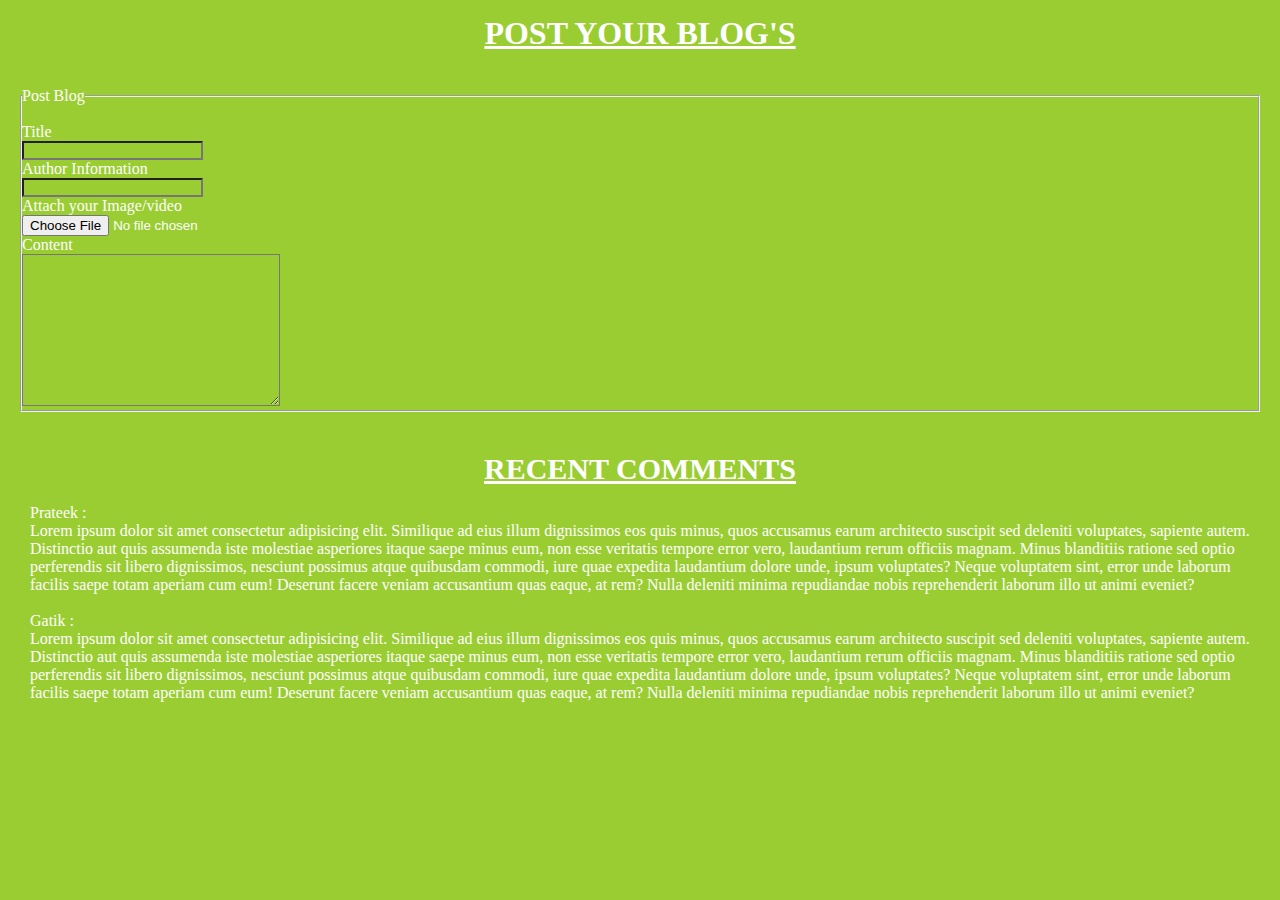
<file: blogpost.html>
<!DOCTYPE html>
<html lang="en">
    <head>
        <meta charset="UTF-8">
        <meta name="viewport" content="width=device-width, initial-scale=1.0">
        <title>Post your Blog</title>
        <style>
        *{
            padding: 0;
            margin: 0;
            background-color: yellowgreen;
            color: #fff;
        }
    </style>
    </head>
    <body>
        <header>
            <h1
                style="text-align: center; padding:15px; text-transform: uppercase; text-decoration: underline;">Post
                Your Blog's</h1>
        </header>
        <section>
            <form action>
                <fieldset style="margin: 20px;">
                    <legend>Post Blog</legend> <br>
                    <label for>Title</label> <br>
                    <input type="text"> <br>
                    <label for>Author Information</label> <br>
                    <input type="text"> <br>
                    <label for>Attach your Image/video</label> <br>
                    <input type="file"> <br>
                    <label for>Content</label> <br>
                    <textarea name="Content" id cols="30" rows="10"></textarea>
                </fieldset>
            </form>
        </section>
        <section style="padding: 20px; margin: 10px;">
            <h1
                style="text-align: center; text-transform: uppercase; text-decoration: underline; font-size: 30px;">Recent
                comments</h1> <br>
            Prateek : <p>Lorem ipsum dolor sit amet consectetur adipisicing
                elit. Similique ad eius illum dignissimos eos quis minus, quos
                accusamus earum architecto suscipit sed deleniti voluptates,
                sapiente autem. Distinctio aut quis assumenda iste molestiae
                asperiores itaque saepe minus eum, non esse veritatis tempore
                error vero, laudantium rerum officiis magnam. Minus blanditiis
                ratione sed optio perferendis sit libero dignissimos, nesciunt
                possimus atque quibusdam commodi, iure quae expedita laudantium
                dolore unde, ipsum voluptates? Neque voluptatem sint, error unde
                laborum facilis saepe totam aperiam cum eum! Deserunt facere
                veniam accusantium quas eaque, at rem? Nulla deleniti minima
                repudiandae nobis reprehenderit laborum illo ut animi
                eveniet?</p> <br>
            Gatik : <p>Lorem ipsum dolor sit amet consectetur adipisicing
                    elit. Similique ad eius illum dignissimos eos quis minus, quos
                    accusamus earum architecto suscipit sed deleniti voluptates,
                    sapiente autem. Distinctio aut quis assumenda iste molestiae
                    asperiores itaque saepe minus eum, non esse veritatis tempore
                    error vero, laudantium rerum officiis magnam. Minus blanditiis
                    ratione sed optio perferendis sit libero dignissimos, nesciunt
                    possimus atque quibusdam commodi, iure quae expedita laudantium
                    dolore unde, ipsum voluptates? Neque voluptatem sint, error unde
                    laborum facilis saepe totam aperiam cum eum! Deserunt facere
                    veniam accusantium quas eaque, at rem? Nulla deleniti minima
                    repudiandae nobis reprehenderit laborum illo ut animi
                    eveniet?</p>
        </section>
    </body>
</html>
</file>
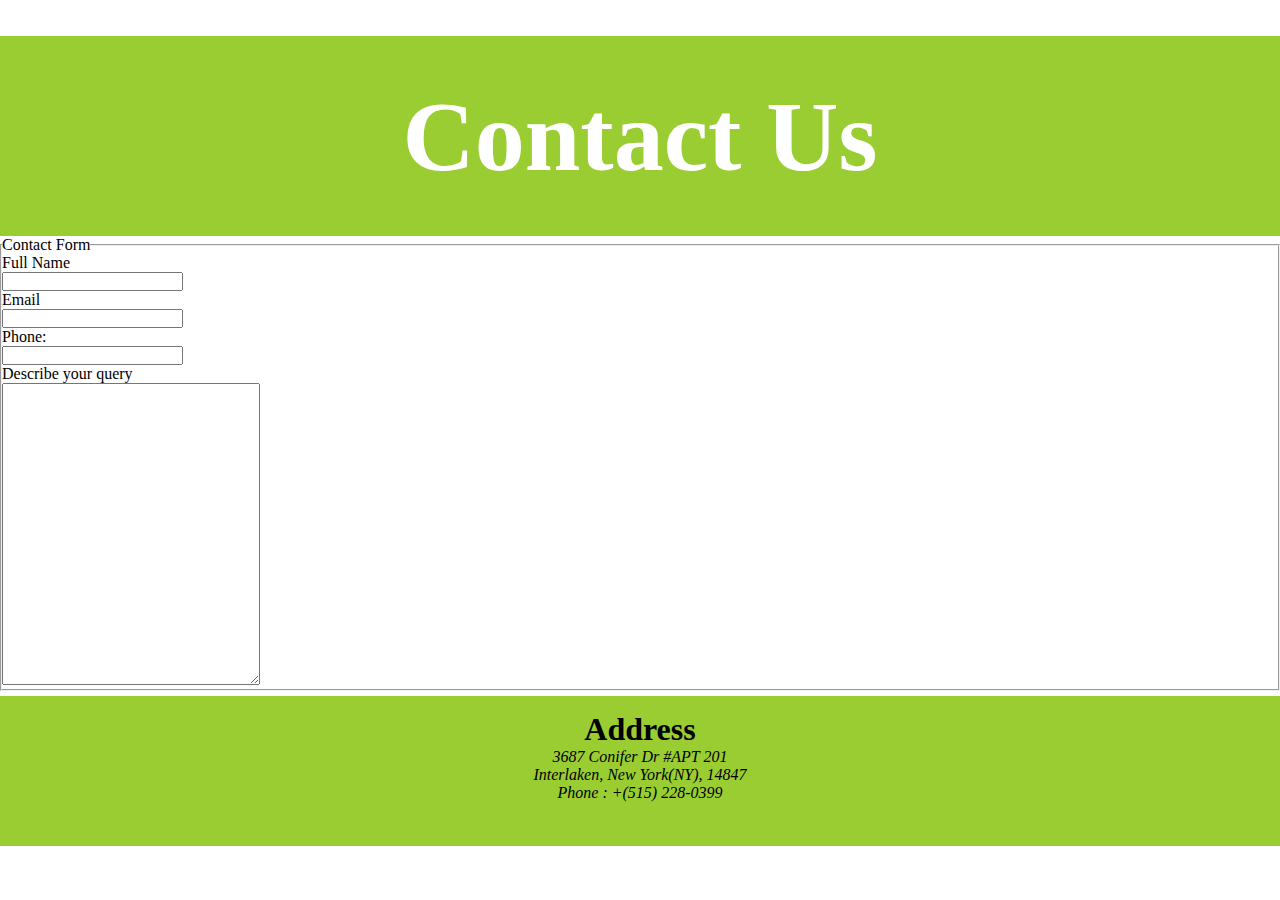
<file: contact.html>
<!DOCTYPE html>
<br lang="en">
    <head>
        <meta charset="UTF-8">
        <meta name="viewport" content="width=device-width, initial-scale=1.0">
        <title>Conatct Us</title>
        <style>
            *{
                margin: 0;
                padding: 0;
            }
        </style>
    </head>
    <br>
        <header>
            <div
                style="align-items: center; display: flex; justify-content: center; height: 200px; width: auto; background-color: yellowgreen;"><h1
                    style="font-size: 100px; color: #fff;">Contact Us</h1></div>
        </header>
        <section>
            <form action="">
                <fieldset>
                    <legend>
                        Contact Form
                    </legend>
                    <label for="Name" >Full Name</label> </br>
                    <Input type="text"></Input></br>
                    <label for="Email">Email</label></br>
                    <Input type="email"></Input> </br>
                    <label for="Telephone">Phone:</label></br>
                    <Input type="tel"></Input></br>
                    <label for="text">Describe your query</label></br>
                    <textarea name="text" id="" cols="30" rows="20"></textarea></br>
                </Fieldset>
            </form>
        </section>
        <section style=" background-color: yellowgreen; width: auto; height: 150px;">
            <h1 style=" text-align: center;  margin-top: 5px; padding-top: 15px;">Address</h1>
            <address style="text-align: center;">3687 Conifer Dr #APT 201 <br>
                Interlaken, New York(NY), 14847 <br>
                Phone : +(515) 228-0399</address>
        </section>
    </body>
</html>
</file>
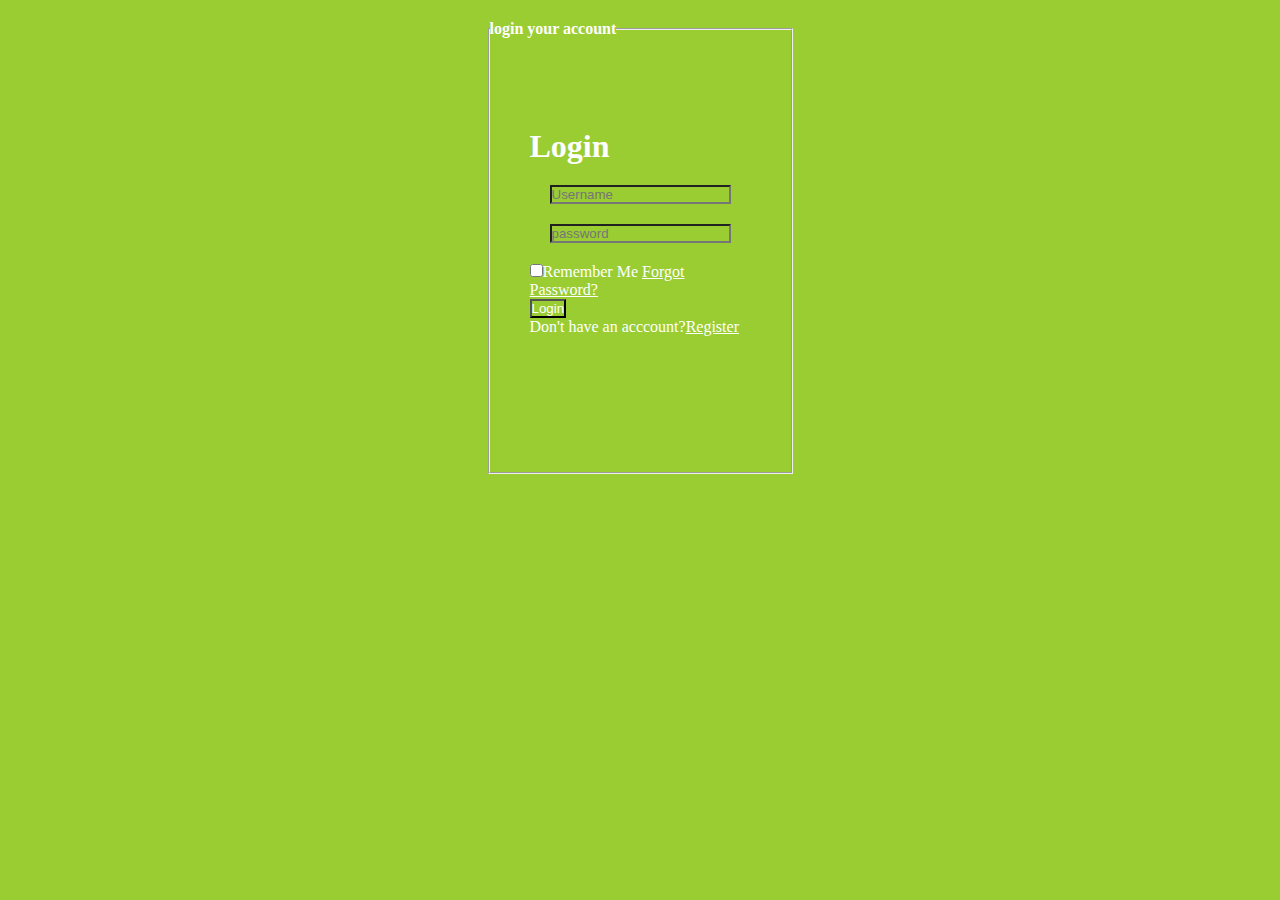
<file: login.html>
<!DOCTYPE html>
<html lang="en">
<head>
    <meta charset="UTF-8">
    <meta name="viewport" content="width=device-width, initial-scale=1.0">
    <title>Login</title>
    <style>
        *{
            margin: 0;
            padding: 0;
            color: #fff;
            background-color: yellowgreen;
        }
        body{
            display: flex;
            align-items: center;
            justify-content: center;
        }
        fieldset{
            padding-top: 50px;
            height: 400px;
            width: 300px;
            margin: 20px;
        }
        form{
            margin: 40px;
        }
        .input-box{
            margin: 20px;
            width: 100%;
        }
    </style>
</head>
<body>
    <fieldset class="container-fluid">
        <legend><b>login your account</b></legend>
        <form action="action.ph">
            <h1>Login</h1>
            <div class="input-box">
                <input type="text" placeholder="Username">
            </div>
            <div class="input-box">
                <input type="password" placeholder="password">
            </div>
            <div class="remember-forgot">
                <label><input type="checkbox" name="remeber me">Remember Me</label>
                <a href="#">Forgot Password?</a>
            </div>
            <button type="submit" class="btn">Login</button>
            <div class="register-link">
                <p>Don't have an acccount?<a href="#">Register</a></p>
            </div>
        </form>
    </fieldset>
</body>
</html>
</file>
